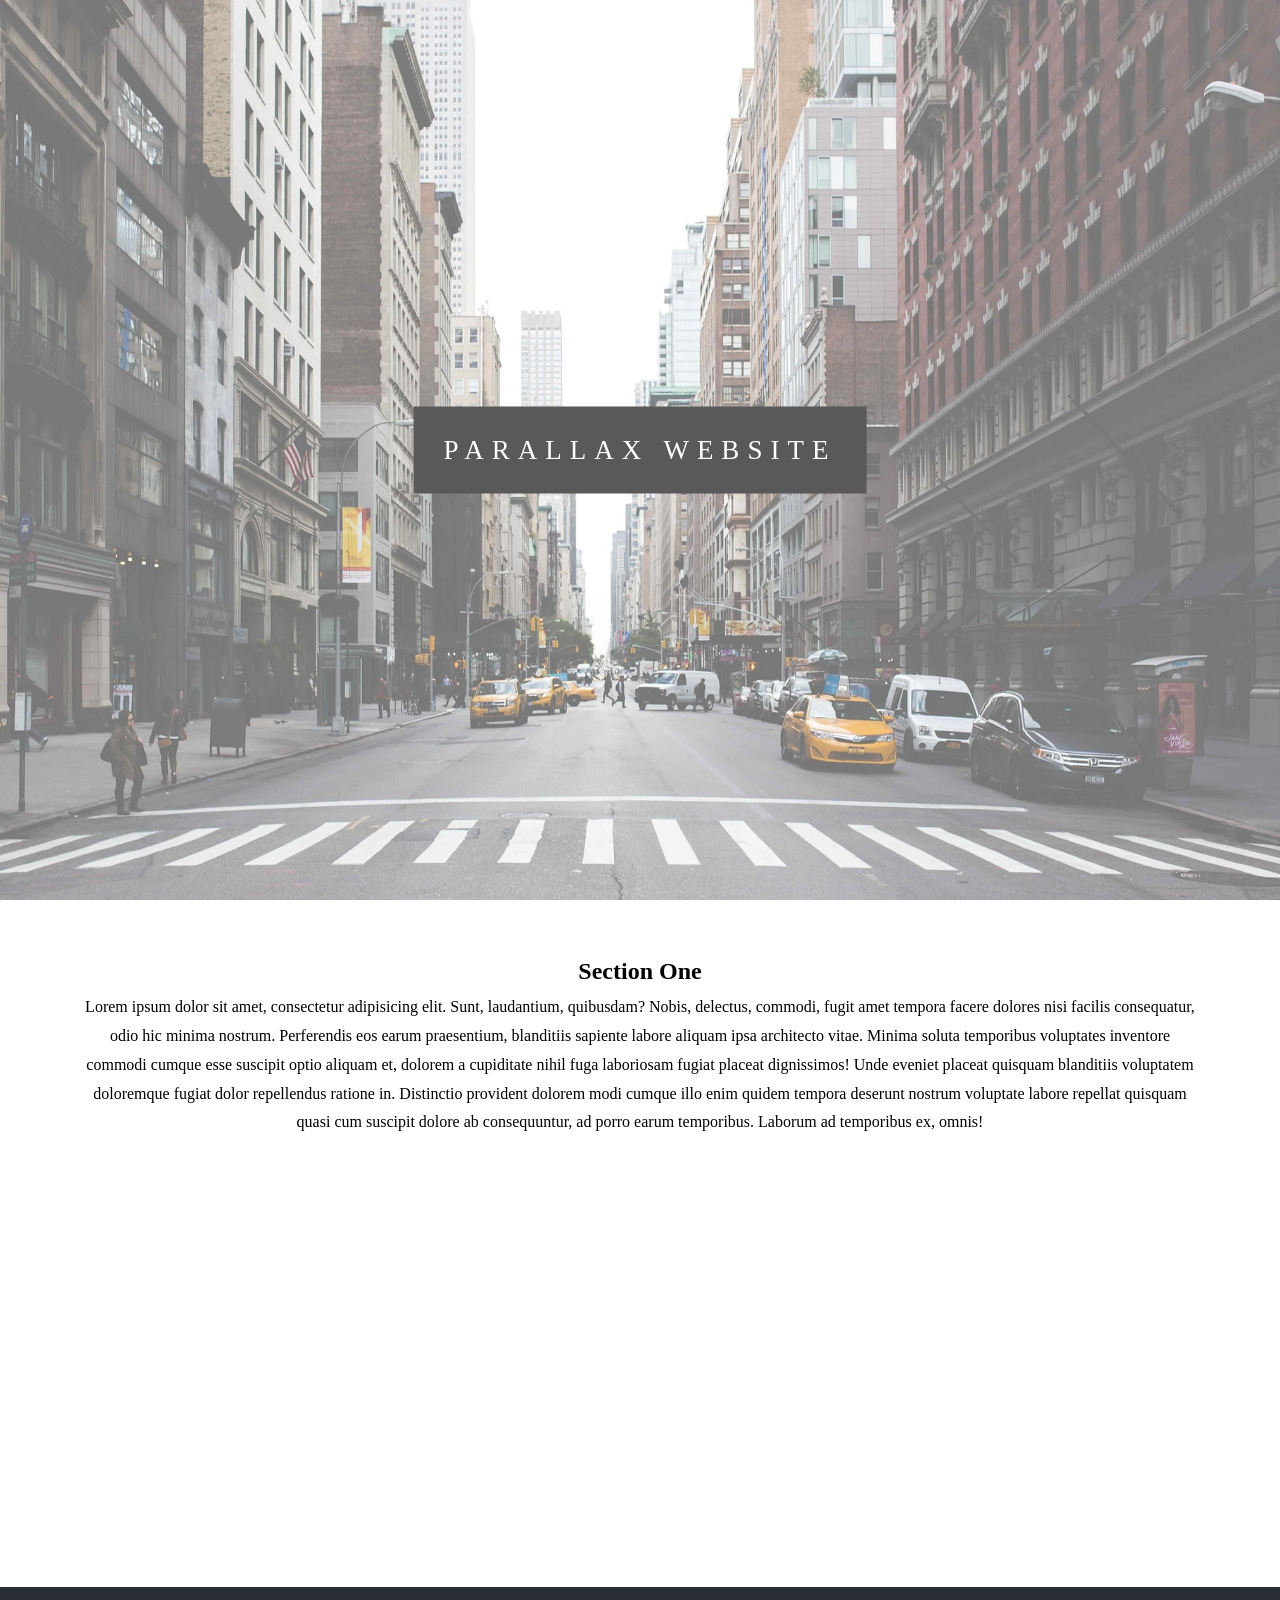
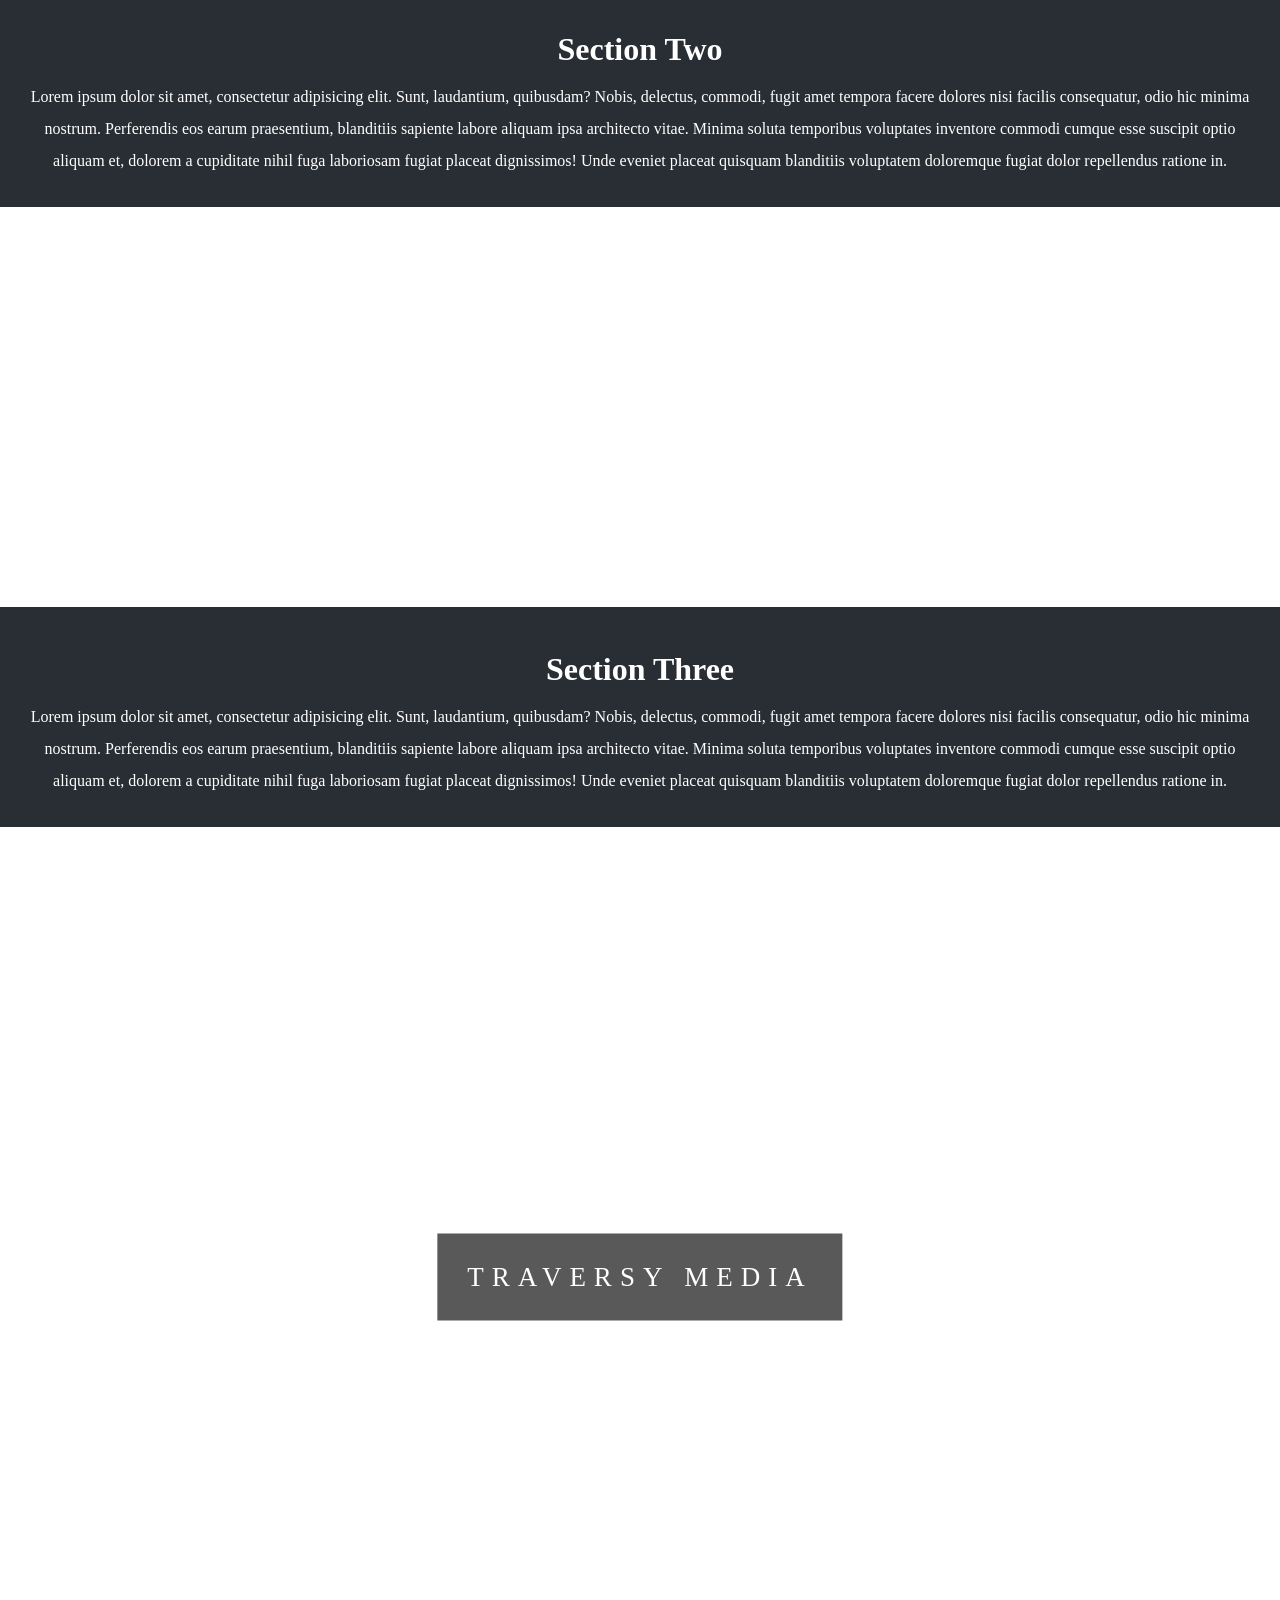
<file: index.html>
<!DOCTYPE html>
<html lang="en">
  <head>
    <meta charset="UTF-8" />
    <meta http-equiv="X-UA-Compatible" content="IE=edge" />
    <meta name="viewport" content="width=device-width, initial-scale=1.0" />
    <title>Parallax website</title>
    <link rel="stylesheet" href="style.css" />
  </head>
  <body>
    <div class="img-container">
      <div class="text-container">
        <p>PARALLAX WEBSITE</p>
      </div>
    </div>

    <div class="section-one-container">
      <h1>Section One</h1>
      <p>
        Lorem ipsum dolor sit amet, consectetur adipisicing elit. Sunt,
        laudantium, quibusdam? Nobis, delectus, commodi, fugit amet tempora
        facere dolores nisi facilis consequatur, odio hic minima nostrum.
        Perferendis eos earum praesentium, blanditiis sapiente labore aliquam
        ipsa architecto vitae. Minima soluta temporibus voluptates inventore
        commodi cumque esse suscipit optio aliquam et, dolorem a cupiditate
        nihil fuga laboriosam fugiat placeat dignissimos! Unde eveniet placeat
        quisquam blanditiis voluptatem doloremque fugiat dolor repellendus
        ratione in. Distinctio provident dolorem modi cumque illo enim quidem
        tempora deserunt nostrum voluptate labore repellat quisquam quasi cum
        suscipit dolore ab consequuntur, ad porro earum temporibus. Laborum ad
        temporibus ex, omnis!
      </p>
    </div>

    <div class="section-two-container">
      <div class="text-two-container">
        <h1>IMAGE TWO TEXT</h1>
      </div>
    </div>

    <div class="section-two-text-container">
      <h1>Section Two</h1>
      <p>
        Lorem ipsum dolor sit amet, consectetur adipisicing elit. Sunt,
        laudantium, quibusdam? Nobis, delectus, commodi, fugit amet tempora
        facere dolores nisi facilis consequatur, odio hic minima nostrum.
        Perferendis eos earum praesentium, blanditiis sapiente labore aliquam
        ipsa architecto vitae. Minima soluta temporibus voluptates inventore
        commodi cumque esse suscipit optio aliquam et, dolorem a cupiditate
        nihil fuga laboriosam fugiat placeat dignissimos! Unde eveniet placeat
        quisquam blanditiis voluptatem doloremque fugiat dolor repellendus
        ratione in.
      </p>
    </div>

    <div class="section-three-container">
      <div class="text-three-container">
        <h1>IMAGE THREE TEXT</h1>
      </div>
    </div>
    <div class="section-three-text-container">
      <h1>Section Three</h1>
      <p>
        Lorem ipsum dolor sit amet, consectetur adipisicing elit. Sunt,
        laudantium, quibusdam? Nobis, delectus, commodi, fugit amet tempora
        facere dolores nisi facilis consequatur, odio hic minima nostrum.
        Perferendis eos earum praesentium, blanditiis sapiente labore aliquam
        ipsa architecto vitae. Minima soluta temporibus voluptates inventore
        commodi cumque esse suscipit optio aliquam et, dolorem a cupiditate
        nihil fuga laboriosam fugiat placeat dignissimos! Unde eveniet placeat
        quisquam blanditiis voluptatem doloremque fugiat dolor repellendus
        ratione in.
      </p>
    </div>
    <div class="img-container">
      <div class="text-container">
        <p>TRAVERSY MEDIA</p>
      </div>
    </div>
  </body>
</html>
</file>
<file: style.css>
* {
  margin: 0;
  padding: 0;
}

.img-container {
  height: 100vh;
  position: relative;
}

.img-container::before {
  content: "";
  background-image: url(image1.jpg);
  position: absolute;
  top: 0;
  right: 0;
  bottom: 0;
  left: 0;
  background-position: center;
  background-size: cover;
  opacity: 0.7;
  background-attachment: fixed;
}

.img-container .text-container {
  position: absolute;
  top: 50%;
  left: 50%;
  transform: translate(-50%, -50%);
  padding: 30px;
  background-color: #595959;
}

.img-container .text-container > p {
  font-size: 27px;
  line-height: 1;
  letter-spacing: 8px;
  color: white;
}

.section-one-container {
  background-color: white;
  text-align: center;
  padding: 50px 80px;
}

.section-one-container > h1 {
  color: black;
  display: block;
  font-size: 1.5em;
  line-height: 1.8em;
}

.section-one-container > p {
  color: black;
  line-height: 1.8em;
}

.section-two-container {
  background-image: url(image2.jpg);
  height: 400px;
  background-position: center;
  background-size: cover;
  background-attachment: fixed;
  position: relative;
  opacity: 0.7;
}
.section-two-container .text-two-container {
  position: absolute;
  top: 50%;
  left: 50%;
  transform: translate(-50%, -50%);
  color: white;
}
.section-two-text-container {
  background-color: #282e34;
  text-align: center;
  padding: 30px;
}

.section-two-text-container > h1 {
  color: white;
  line-height: 2;
}

.section-two-text-container > p {
  color: white;
  line-height: 2;
}

.section-three-container {
  background-image: url(image3.jpg);
  height: 400px;
  background-position: center;
  background-size: cover;
  background-attachment: fixed;
  position: relative;
  opacity: 0.7;
}
.section-three-container .text-three-container {
  position: absolute;
  top: 50%;
  left: 50%;
  transform: translate(-50%, -50%);
  color: white;
}

.section-three-text-container {
  background-color: #282e34;
  text-align: center;
  padding: 30px;
}

.section-three-text-container > h1 {
  color: white;
  line-height: 2;
}

.section-three-text-container > p {
  color: white;
  line-height: 2;
}
</file>
